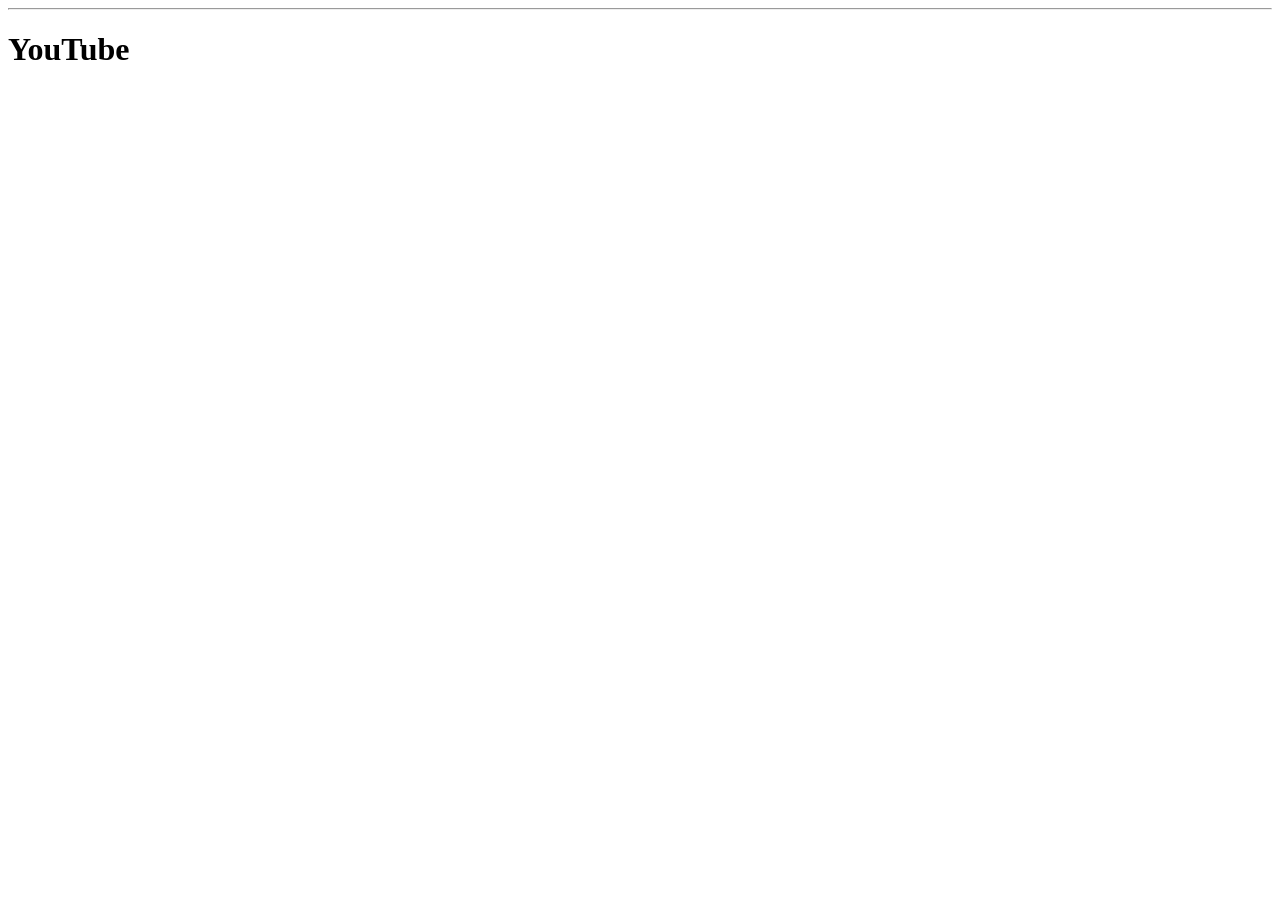
<file: index.html>
<!DOCTYPE html>
<html lang="en">
<head>
    <meta charset="UTF-8">
    <meta name="viewport" content="width=device-width, initial-scale=1.0">
    <title>Desktop</title>
</head>
<hr>
<h1>YouTube</h1>
</hr>
<body>
    <div
    class="container"
    <a href="#" "Home" img src="./assets/home.png"

</body>
</html>
</file>
